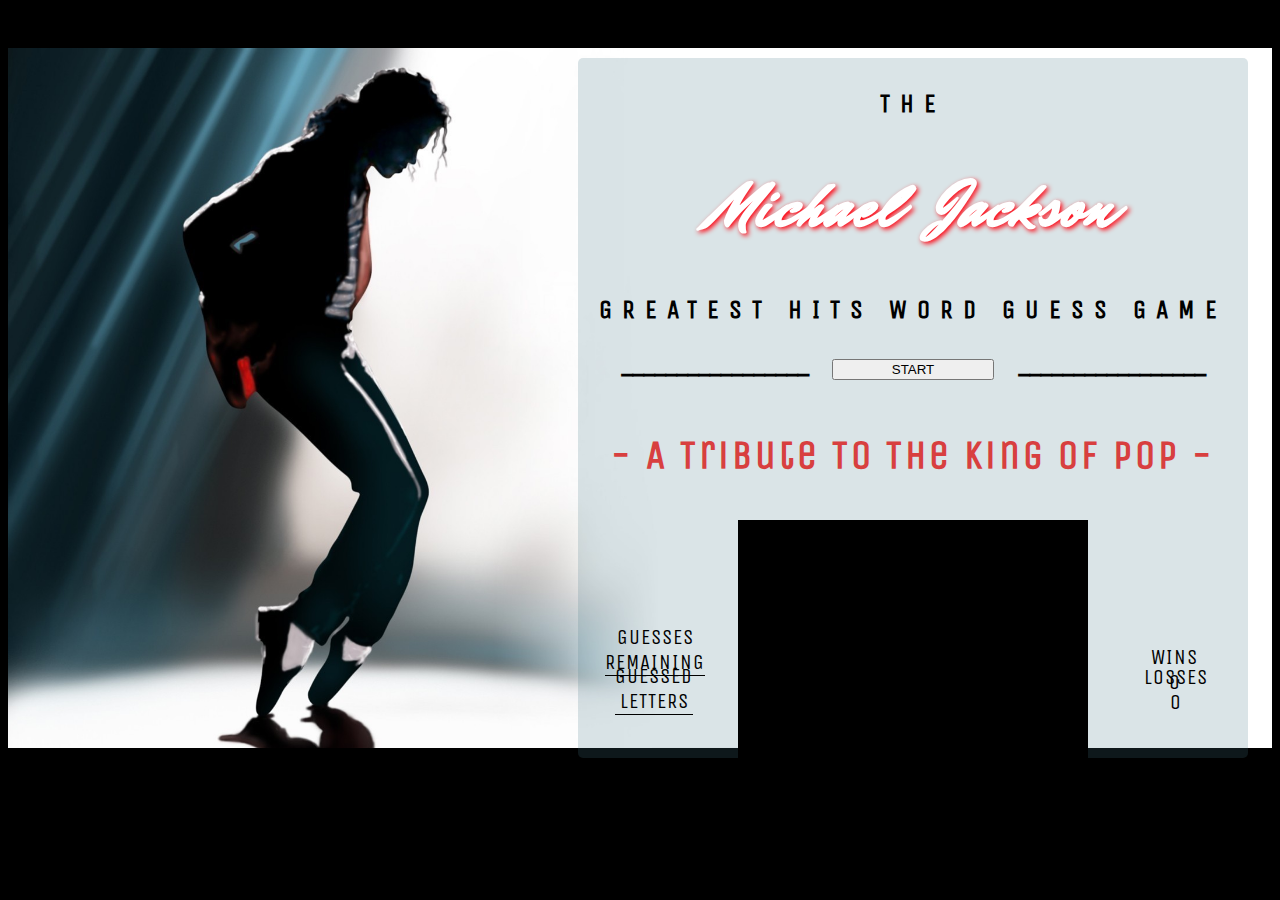
<file: index.html>
<!DOCTYPE html>
<html lang="en">

<head>
    <meta charset="UTF-8">
    <meta name="viewport" content="width=device-width, initial-scale=1.0">
    <meta http-equiv="X-UA-Compatible" content="ie=edge">
    <link rel="stylesheet" href="https://stackpath.bootstrapcdn.com/bootstrap/4.1.3/css/bootstrap.min.css" integrity="sha384-MCw98/SFnGE8fJT3GXwEOngsV7Zt27NXFoaoApmYm81iuXoPkFOJwJ8ERdknLPMO"
        crossorigin="anonymous">
    <title>MJ Word Guess Game</title>
    <link rel="stylesheet" type="text/css" href="assets/css/style.css">
    <link href="https://fonts.googleapis.com/css?family=Didact+Gothic|Economica|Yellowtail|Mr+Dafoe|Quantico|Unica+One|Pinyon+Script"
        rel="stylesheet">

</head>

<body>
    <div class="background">
        <div class="vertical-center layer">
            <h4 class="result"></h4>
            <div class="container right-game-div">
                <h2 class="subtitle">THE</h2>
                <h1>Michael&nbsp; Jackson</h1>
                <h2 class="subtitle">GREATEST HITS WORD GUESS GAME</h2>
                <span class="customHR">_________________</span>
                <button id="start" type="button" class="btn btn-outline-dark">START</button>
                <span class="customHR">_________________</span>
                <h3 id="blanks">- A Tribute To The King of Pop -</h3>
                <div class="main">
                    <h5 class="left" id="space-1">GUESSES
                        <br>REMAINING
                        <br>
                    </h5>
                    <div class="pocket-1" id="space-2">
                        <span id="guessesRemaining"></span>
                    </div>
                    <h5 class="left" id="space-3">GUESSED
                        <br>LETTERS
                        <br>
                    </h5>
                    <div class="pocket-2" id="space-4">
                        <span id="guessed"></span>
                    </div>

                    <div class="slideshow">
                        <div class="fling-minislide">
                            <img src="./assets/images/slides/slide-3.jpg" alt="Slide 3" />
                            <img src="./assets/images/slides/slide-4.jpg" alt="Slide 4" />
                            <img src="./assets/images/slides/slide-6.jpg" alt="Slide 6" />
                            <img src="./assets/images/slides/slide-1.jpg" alt="Slide 1" />
                            <img src="./assets/images/slides/slide-5.jpg" alt="Slide 5" />
                            <img src="./assets/images/slides/slide-2.jpg" alt="Slide 2" />
                            <img src="./assets/images/slides/slide-8.jpg" alt="Slide 8" />

                        </div>
                    </div>

                    <div class="album"></div>

                    <h5 id="space-5">WINS
                        <br>
                        <span id="wins">0</span>
                    </h5>

                    <h5 id="space-6">LOSSES
                        <br>
                        <span id="losses">0</span>
                    </h5>

                </div>
            </div>
        </div>
    </div>

    <script type="text/javascript" src="assets/javascript/script.js"></script>
</body>

</html>
</file>
<file: assets/css/style.css>
/* BODY/BACKGROUND */

html, body {
  background-color: black;
  padding-top: 20px;
  font-family: 'Unica One', sans-serif;
  text-align: center;
}

.background {
  background: url("../images/mjBackground.jpeg");
  background-color: white;
  background-size: contain;
  background-repeat: no-repeat;
  height: 700px;
  width: 100%;
}

.vertical-center {
  position: relative;
}

/* HEADER TAG STYLING */

h1 {
  font-family: 'Mr Dafoe', cursive;
  font-size: 4rem;
  letter-spacing: 1px;
  text-shadow: 2px 2px 5px #ff000e;
  color: white;
}

h2 {
  letter-spacing: 10px;
  font-size: 1.6rem;
}

h3 {
  height: 50px;
  line-height: 50px;
  font-size: 40px;
  /* border: 1px solid red; */
}

h3#blanks {
  color:#d83f3f;
  letter-spacing: 3px;
}

h4 {
  margin: 0;
  padding: 0;
}

h5 {
  font-size: 1.3rem;
  font-weight: 400;
  letter-spacing: 1px;
  position: absolute;

}

/* MAIN GAME CONTAINER */

.right-game-div{
  padding: 10px;
  height: 680px;
  border-radius: 5px;
  width: 650px;
  background-color: rgba(72, 119, 137, 0.2);
  /* border: 1px solid red; */
  position: absolute;
  left: 570px;
  top: 10px;
}

.btn {
  width: 25%;
  margin: 10px 20px;
}

.customHR {
  font-weight: 800;
  letter-spacing: -2px;
  font-size: 30px;
}

#guessed {
  font-size: 1rem;
}

.main {
  height: 370px;
  margin-top: 10px;
  position: relative;
}

#space-1 {
  top: 70px;
  left: 17px;
  border-bottom: 1px solid black;
}

#space-2 {
  top: 120px;
}

span#guessesRemaining {
  font-size: 1.3rem;
}
span#guessed {
  font-size: 1.3rem;
}

#space-3 {
bottom:140px;
left: 27px;
border-bottom: 1px solid black;
}

#space-4 {
  bottom: 45px;
  left: 24px;
}

#space-5 {
  right:40px;
  top: 90px;

}

#space-6 {
  right: 30px;
  bottom: 140px;
}

.pocket-1 {
  height: 40px;
  width: 130px;
  position: absolute;
}
.pocket-2 {
  height: 100px;
  width: 80px;
  position: absolute;
}

.slideshow, .album {
  height: 350px;
  width: 350px;
  position: absolute;
  left: 0;
  right: 0;
  top: 0;
  bottom: 0;
  margin-left: auto;
  margin-right: auto;
}


.album {
  background: red;
  background: url(../images/album-images/6-9.jpg);
  background-size: cover;
  visibility: hidden;
}

.slideshow{
  background-color: black;
  /* visibility: hidden; */
}



/* QUOTE DIV */

.result {
  width: 500px;
  height: 350px;
  line-height: 40px;
  text-shadow: -1.5px 0 black, 0 1.5px black, 1.5px 0 black, 0 -1.5px black;
  letter-spacing: 1.5px;
  font-family: 'Yellowtail', cursive;
  font-size: 2rem;
  position: absolute;
  left: 55px;
  top: 200px;
  color: white;
  transition: 2s opacity;
  opacity: 0;
}

/* SLIDESHOW */

.fling-minislide img{z-index: 50; position:absolute; right: 0px; animation:fling-minislide 28s infinite; opacity:0; width: 350px; height: 350px;}

@keyframes fling-minislide {20%{opacity:1;} 40%{opacity:0;}} 
.fling-minislide img:nth-child(1){animation-delay:0s;}
.fling-minislide img:nth-child(2){animation-delay:4s;}
.fling-minislide img:nth-child(3){animation-delay:8s;}
.fling-minislide img:nth-child(4){animation-delay:12s;}
.fling-minislide img:nth-child(5){animation-delay:16s;}
.fling-minislide img:nth-child(6){animation-delay:20s;}
.fling-minislide img:nth-child(7){animation-delay:24s;}
</file>
